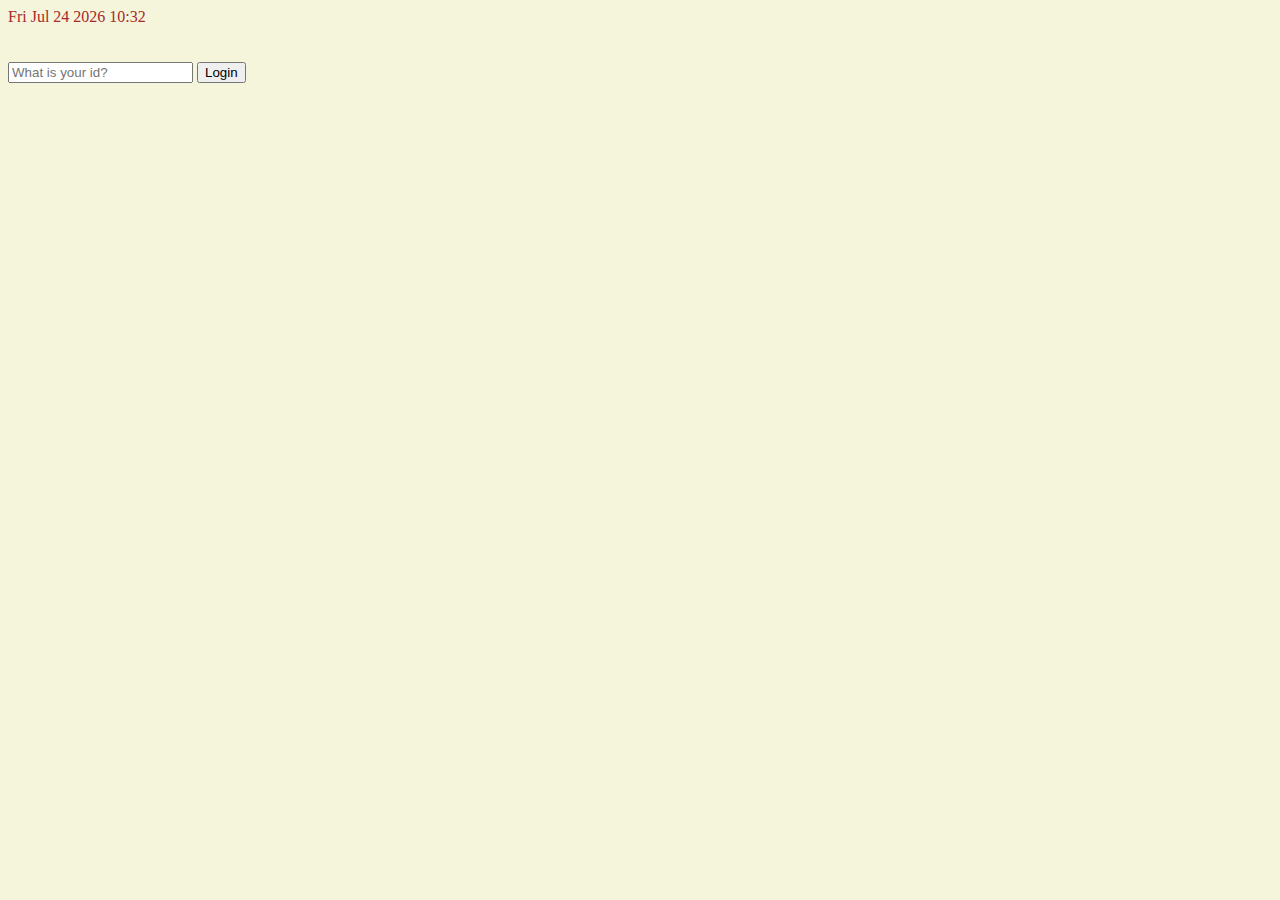
<file: index.html>
<!doctype html>
<html>
<html lang="en">
<head>

<meta charset="utf-8">
<meta http-http-equiv="X-UA-Compatible" content="IE-edge" />
<meta name="viewport" content="width=device-width, initial-scale=1.0"/>
<link rel="stylesheet" href="style0.css"/>
<title>Diary App</title>
</head>

<body>
    <div id="clocks"></div>
<br></br>
  <div id= "authorname" class="hidden" ></div>
<form id="author" class="hidden">
  <input id = "authorName" type= "text" required maxlength="10" placeholder="What is your id?"></input>
  <button>Login</button>
  </form>

  <button class="hidden" id= "logout">Logout</button>

  <br></br>
  <form id = "todoform" class="hidden">
    <input id = "todoinput" type="text" required maxlength="45" placeholder="Write your todo"></input>
    <button>add</button>
    <ul id = "doit"></ul>
  </form>



  </body>
  <script src="author.js"></script>
  <script src="clock.js"></script>
  <script src="icon.js"></script>
  <script src="todolist.js"></script>
  </html>
</file>
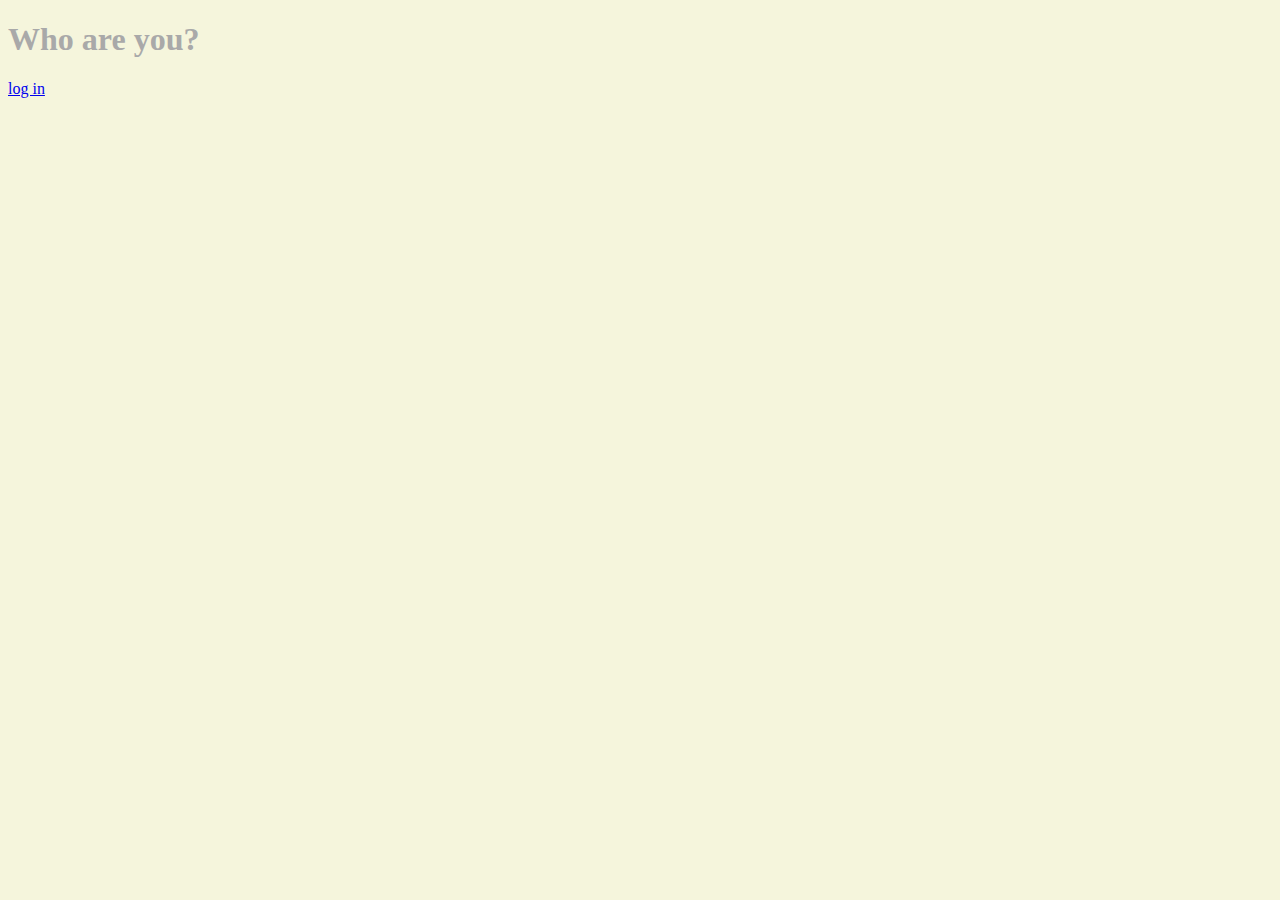
<file: diarymain.html>
<!doctype html>
<html>
<html lang="en">
<head>

<meta charset="utf-8">
<meta http-http-equiv="X-UA-Compatible" content="IE-edge" />
<meta name="viewport" content="width=device-width, initial-scale=1.0"/>
<link rel="stylesheet" href="style0.css"/>
<title>Diary App</title>
</head>

<body>
<h1>Who are you?</h1>
<a href="index.html">log in</a>

  </body>
</file>
<file: style0.css>
body{
  background-color: beige;
  color: darkgrey;

}
#authorname{
  color: green;
  font-style: normal;
}

.hidden{
  display: none
}

#clocks{
  color:brown
}
</file>
